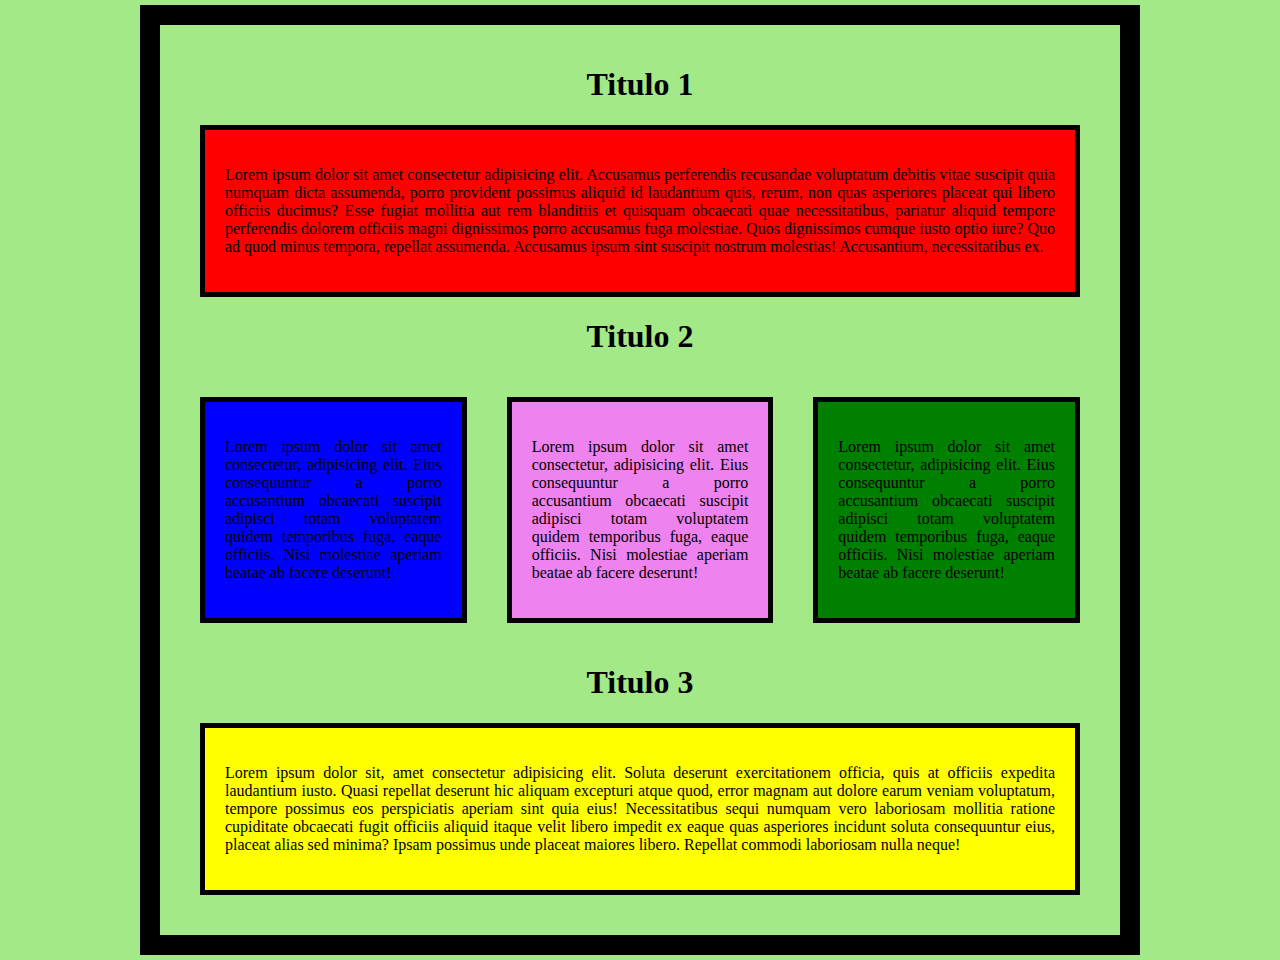
<file: pagina_de_prueba/index.html>
<!DOCTYPE html>
<html>
<head>
    <meta charset="UTF-8">
    <meta name="viewport" content="width=device-width, initial-scale=1.0">
    <title>Pagina de prueba</title>
    <link rel="stylesheet" type="text/css" href="stylos.css">
</head>
<body>
    <div id="contenedor">
        <header>
            <h1>Titulo 1</h1>
        </header>
        <div id="cuerpo">
            <section>
                <div id="caja1">
                    <p>Lorem ipsum dolor sit amet consectetur adipisicing elit. Accusamus perferendis recusandae voluptatum debitis vitae suscipit quia numquam dicta assumenda, porro provident possimus aliquid id laudantium quis, rerum, non quas asperiores placeat qui libero officiis ducimus? Esse fugiat mollitia aut rem blanditiis et quisquam obcaecati quae necessitatibus, pariatur aliquid tempore perferendis dolorem officiis magni dignissimos porro accusamus fuga molestiae. Quos dignissimos cumque iusto optio iure? Quo ad quod minus tempora, repellat assumenda. Accusamus ipsum sint suscipit nostrum molestias! Accusantium, necessitatibus ex.</p>
                </div>
                
            </section>
            <section>
                <h1>Titulo 2</h1>
                <div id="flex">
                    <div id="caja2">
                        <p>Lorem ipsum dolor sit amet consectetur, adipisicing elit. Eius consequuntur a porro accusantium obcaecati suscipit adipisci totam voluptatem quidem temporibus fuga, eaque officiis. Nisi molestiae aperiam beatae ab facere deserunt!</p>
                    </div>
                    <div id="caja3"> 
                        <p>Lorem ipsum dolor sit amet consectetur, adipisicing elit. Eius consequuntur a porro accusantium obcaecati suscipit adipisci totam voluptatem quidem temporibus fuga, eaque officiis. Nisi molestiae aperiam beatae ab facere deserunt!</p>
                    </div>
                    <div id="caja4">
                        <p>Lorem ipsum dolor sit amet consectetur, adipisicing elit. Eius consequuntur a porro accusantium obcaecati suscipit adipisci totam voluptatem quidem temporibus fuga, eaque officiis. Nisi molestiae aperiam beatae ab facere deserunt!</p>
                    </div>
                </div>
            </section>
            <section>
                <h1>Titulo 3</h1>
                <div id="caja5">
                    <p>
                    Lorem ipsum dolor sit, amet consectetur adipisicing elit. Soluta deserunt exercitationem officia, quis at officiis expedita laudantium iusto. Quasi repellat deserunt hic aliquam excepturi atque quod, error magnam aut dolore earum veniam voluptatum, tempore possimus eos perspiciatis aperiam sint quia eius! Necessitatibus sequi numquam vero laboriosam mollitia ratione cupiditate obcaecati fugit officiis aliquid itaque velit libero impedit ex eaque quas asperiores incidunt soluta consequuntur eius, placeat alias sed minima? Ipsam possimus unde placeat maiores libero. Repellat commodi laboriosam nulla neque!
                </p>
                </div>
                
            </section>
        </div>
        
    </div>
</body>
</html>
</file>
<file: pagina_de_prueba/stylos.css>
*{
    box-sizing: border-box;
}
body{
    background: rgb(163, 233, 136);
    margin: 5px;
}

#contenedor{
    width: 100%;
    max-width: 1000px;
    margin: auto;
    padding: 20px;
    border: 20px solid black;
}

h1{
    text-align: center;
}
p{
    text-align: justify;
}
#flex{
    display: flex;
    flex-direction: row;
    justify-content: space-between;
}

#caja1{
    background: red;
    border: 5px solid black;
    margin: 20px;
    padding: 20px;
}

#caja2{
    background: blue;
    border: 5px solid black;
    margin: 20px;
    padding: 20px;
}

#caja3{
    background: violet;
    border: 5px solid black;
    margin: 20px;
    padding: 20px;
}

#caja4{
    background: green;
    border: 5px solid black;
    margin: 20px;
    padding: 20px;
}

#caja5{
    background: yellow;
    border: 5px solid black;
    margin: 20px;
    padding: 20px;
}
</file>
